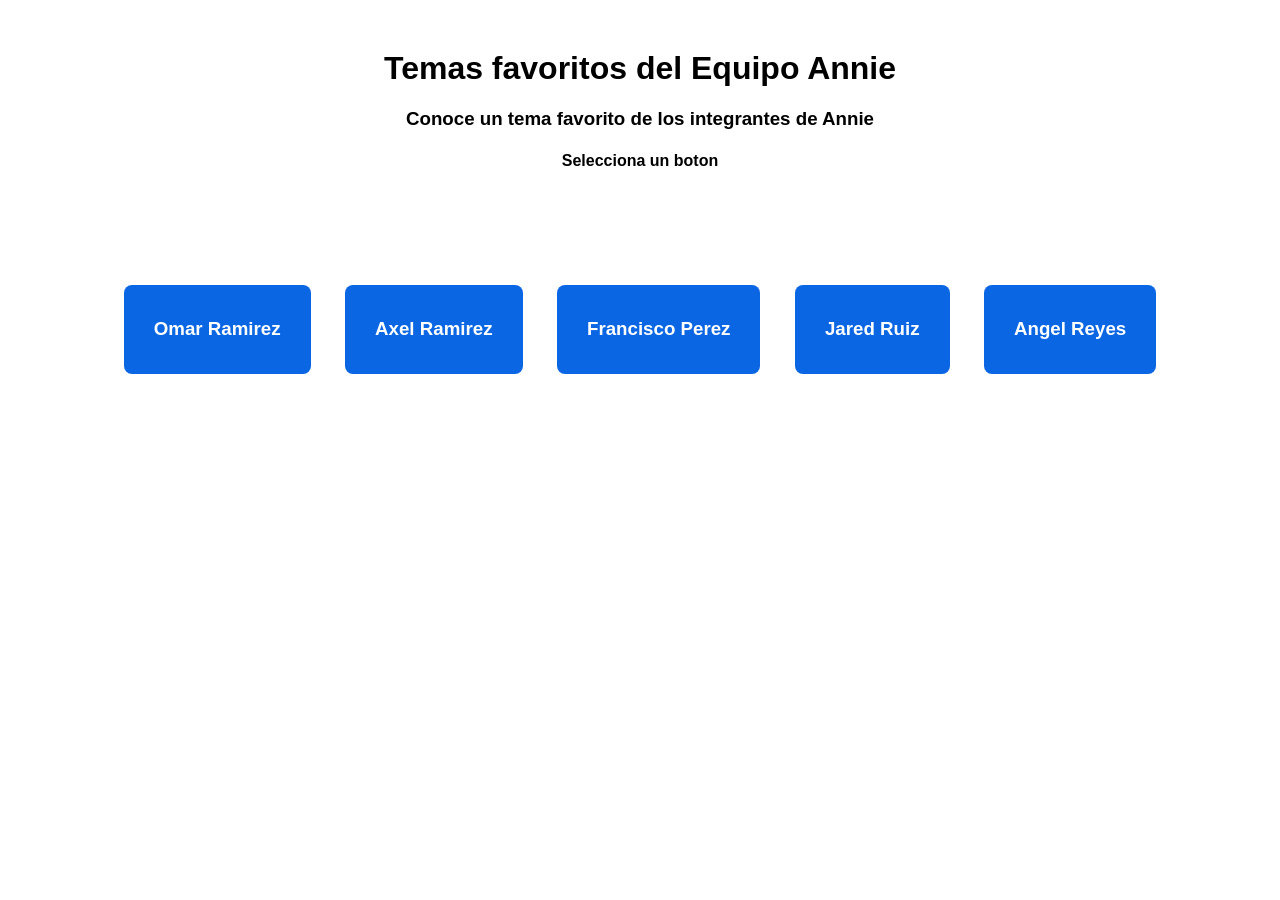
<file: index.html>
<!DOCTYPE html>
<html lang="es">
<head>
  <meta charset="UTF-8">
  <title>Temas favoritos del Equipo Annie</title>
  <link rel="stylesheet" href="index.css">
</head>
<body>
  <h1>Temas favoritos del Equipo Annie</h1>
  <h3>Conoce un tema favorito de los integrantes de Annie</h3>
  <h4>Selecciona un boton</h4>
  <div class="botones">
    <button onclick="window.location.href='Omar/Omar.html'"><h3>Omar Ramirez</h3></button>
    <button onclick="window.location.href='Axel/Axel.html'"><h3>Axel Ramirez</h3></button>
    <button onclick="window.location.href='Francisco/Francisco.html'"><h3>Francisco Perez</h3></button>
    <button onclick="window.location.href='Jared/Jared.html'"><h3>Jared Ruiz</h3></button>
    <button onclick="window.location.href='Angel/Angel.html'"><h3>Angel Reyes</h3></button>
  </div>
</body>
</html>
</file>
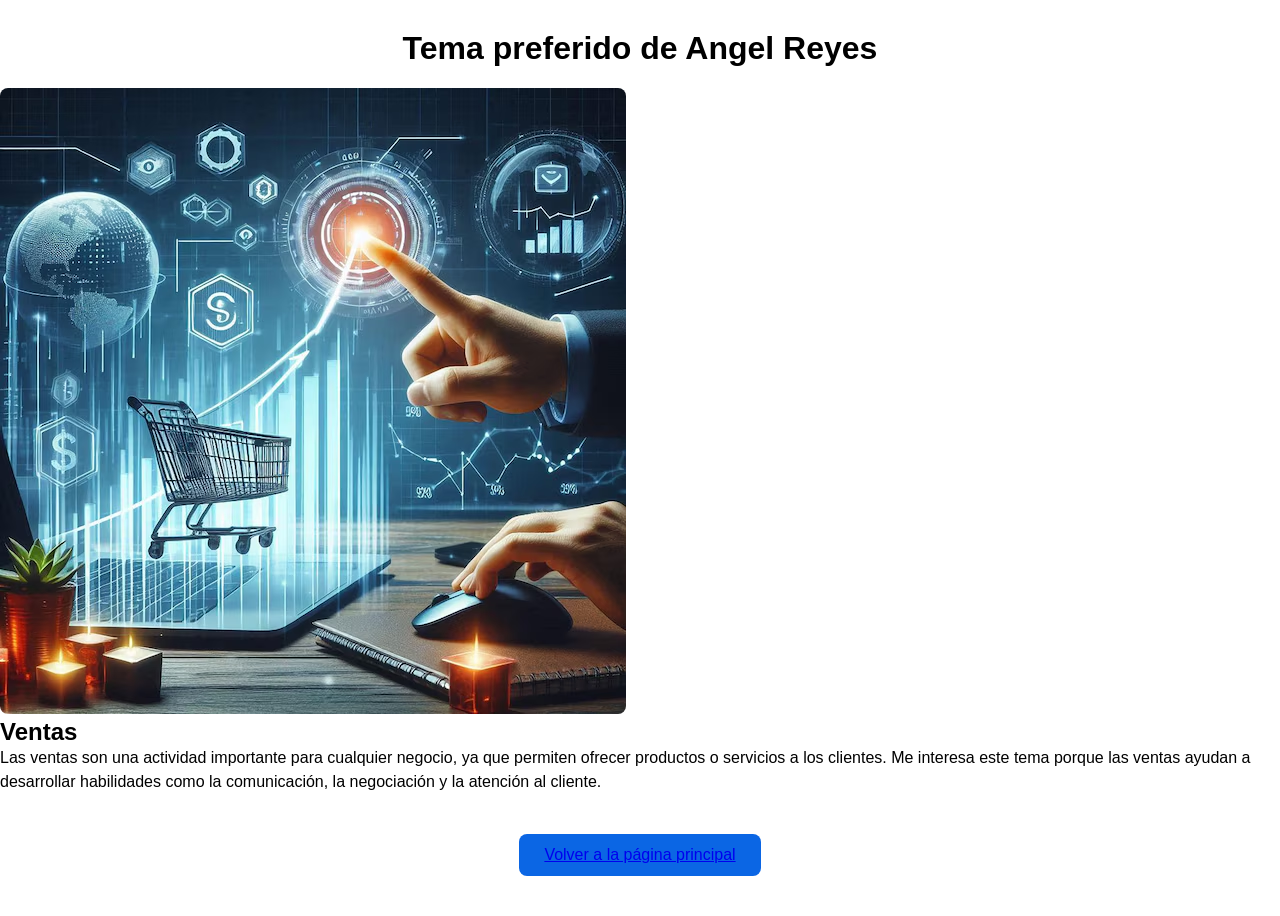
<file: Angel/Angel.html>
<!DOCTYPE html>
<html lang="es">
<head>
  <meta charset="UTF-8">
  <title>Tema preferido de Angel Reyes</title>
  <link rel="stylesheet" href="Angel.css">
</head>

<body>

  <h1>Tema preferido de Angel Reyes</h1>

  <div class="Ventas">

    <div class="imagen">
      <img src="Ventas.jpg" alt="Imagen del tema Ventas">
    </div>

    <div class="titulo">
      Ventas
    </div>

    <div class="descripcion">
      Las ventas son una actividad importante para cualquier negocio, ya que permiten
      ofrecer productos o servicios a los clientes. Me interesa este tema porque las
      ventas ayudan a desarrollar habilidades como la comunicación, la negociación
      y la atención al cliente.
    </div>

  </div>

  <div class="volver">
    <button><a href="EquipoAnnie/index.html">Volver a la página principal</a></button>
  </div>

</body>
</html>
</file>
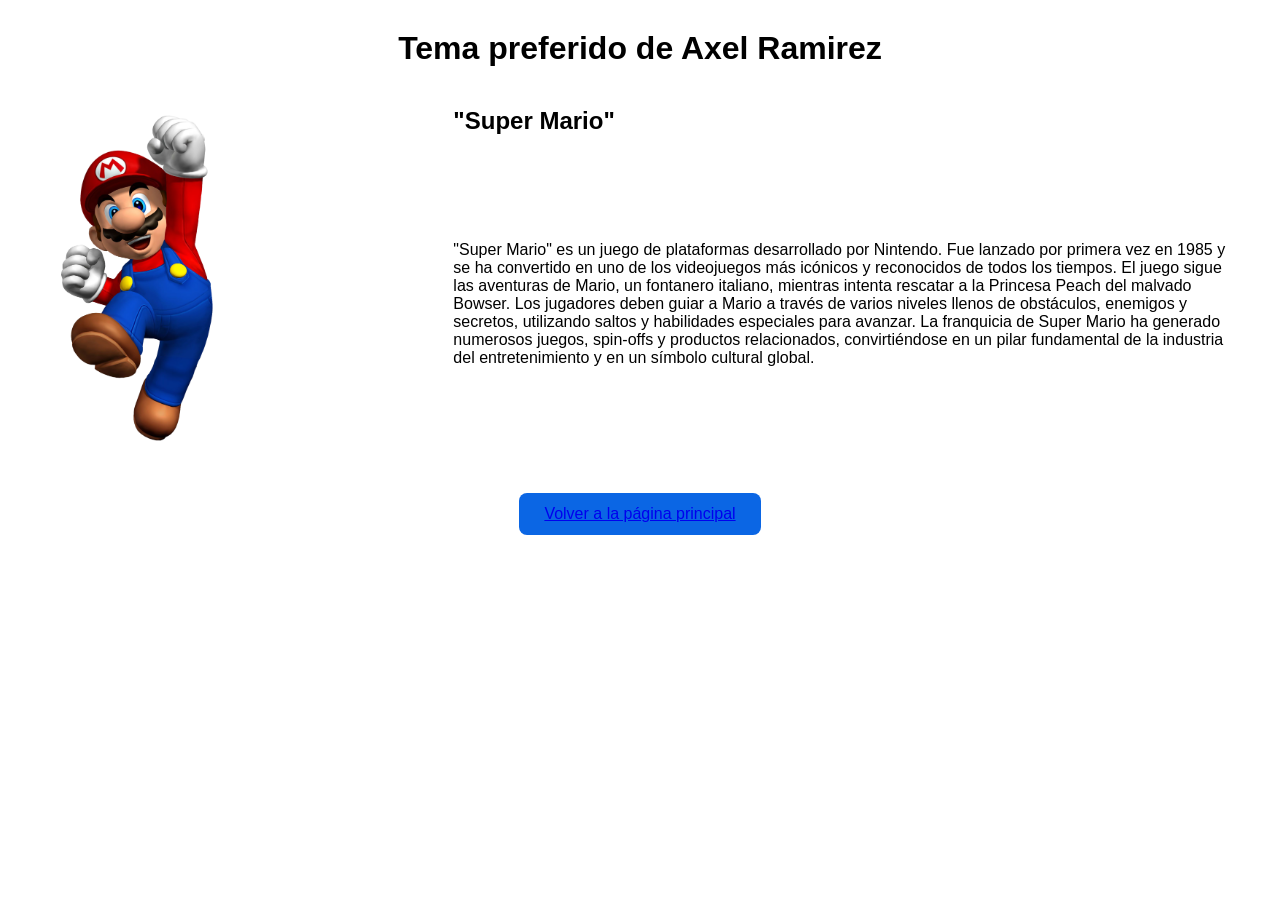
<file: Axel/Axel.html>
<!DOCTYPE html>
<html lang="es">
<head>
  <meta charset="UTF-8">
  <title>Tema preferido de Axel Ramirez</title>
  <link rel="stylesheet" href="Axel.css">
</head>
<body>
  <h1>Tema preferido de Axel Ramirez</h1>

  <div class="contenedor">
    
    <div class="imagen">
      <img src="Mario.png" alt="Imagen del tema Juegos">
    </div>

    <div class="titulo">"Super Mario"</div>

    <div class="descripcion">
      
      "Super Mario" es un juego de plataformas desarrollado por Nintendo. Fue lanzado por primera vez en 1985 y se ha convertido en uno de los videojuegos más icónicos y reconocidos de todos los tiempos. El juego sigue las aventuras de Mario, un fontanero italiano, mientras intenta rescatar a la Princesa Peach del malvado Bowser. Los jugadores deben guiar a Mario a través de varios niveles llenos de obstáculos, enemigos y secretos, utilizando saltos y habilidades especiales para avanzar. La franquicia de Super Mario ha generado numerosos juegos, spin-offs y productos relacionados, convirtiéndose en un pilar fundamental de la industria del entretenimiento y en un símbolo cultural global.
    </div>
  </div>

  
  <div class="volver">
    <button><a href="EquipoAnnie/index.html">Volver a la página principal</a></button>
  </div>
</body>
</html>
</file>
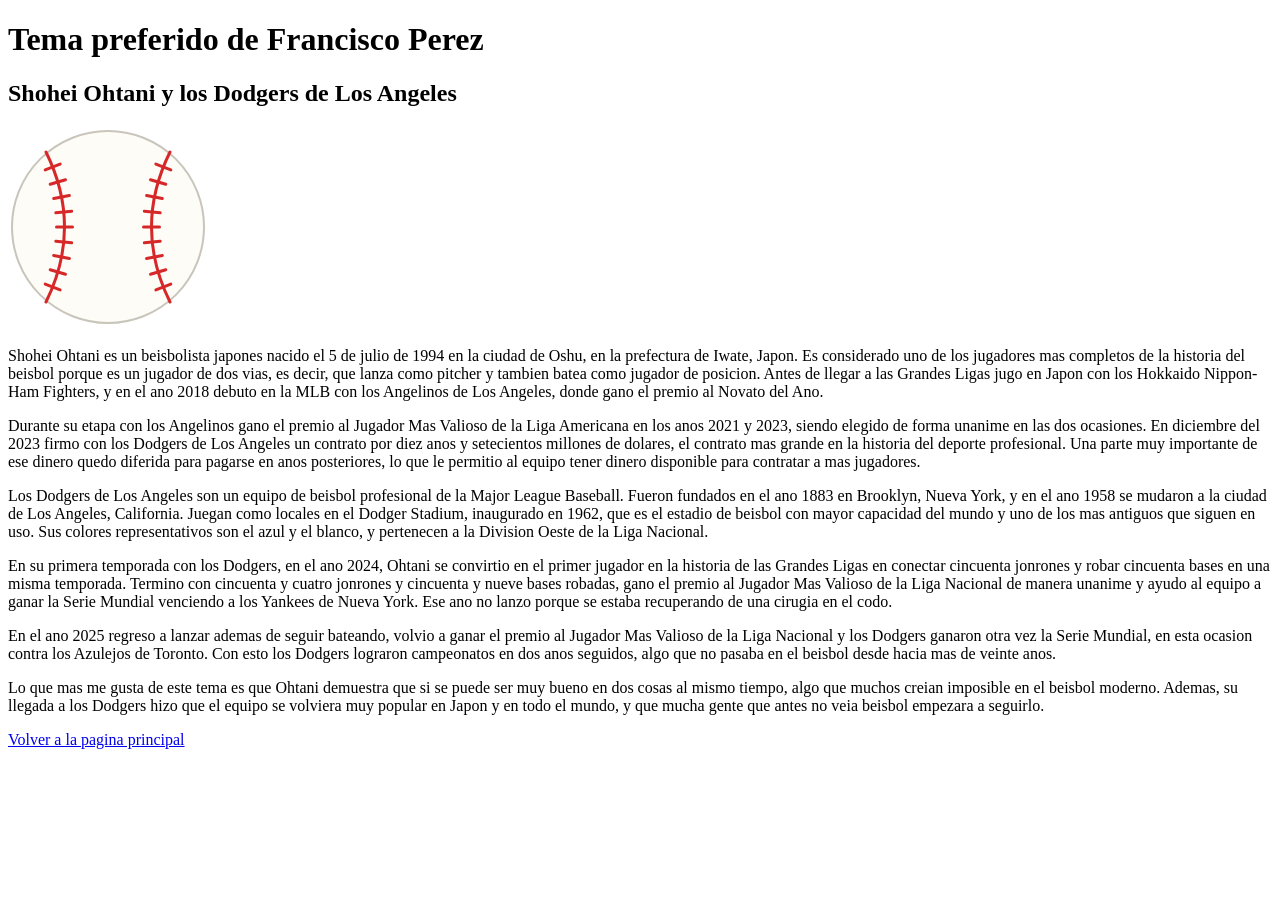
<file: Francisco/Francisco.html>
<!DOCTYPE html>
<html lang="es">
<head>
  <meta charset="UTF-8">
  <title>Tema preferido de Francisco Perez</title>
</head>
<body>

  <h1>Tema preferido de Francisco Perez</h1>

  <h2>Shohei Ohtani y los Dodgers de Los Angeles</h2>

  <p>
    <img src="pelota.svg" alt="Dibujo de una pelota de beisbol" width="200" height="200">
  </p>

  <p>
    Shohei Ohtani es un beisbolista japones nacido el 5 de julio de 1994 en la ciudad de
    Oshu, en la prefectura de Iwate, Japon. Es considerado uno de los jugadores mas
    completos de la historia del beisbol porque es un jugador de dos vias, es decir, que
    lanza como pitcher y tambien batea como jugador de posicion. Antes de llegar a las
    Grandes Ligas jugo en Japon con los Hokkaido Nippon-Ham Fighters, y en el ano 2018
    debuto en la MLB con los Angelinos de Los Angeles, donde gano el premio al Novato del Ano.
  </p>

  <p>
    Durante su etapa con los Angelinos gano el premio al Jugador Mas Valioso de la Liga
    Americana en los anos 2021 y 2023, siendo elegido de forma unanime en las dos ocasiones.
    En diciembre del 2023 firmo con los Dodgers de Los Angeles un contrato por diez anos y
    setecientos millones de dolares, el contrato mas grande en la historia del deporte
    profesional. Una parte muy importante de ese dinero quedo diferida para pagarse en anos
    posteriores, lo que le permitio al equipo tener dinero disponible para contratar a mas
    jugadores.
  </p>

  <p>
    Los Dodgers de Los Angeles son un equipo de beisbol profesional de la Major League
    Baseball. Fueron fundados en el ano 1883 en Brooklyn, Nueva York, y en el ano 1958 se
    mudaron a la ciudad de Los Angeles, California. Juegan como locales en el Dodger Stadium,
    inaugurado en 1962, que es el estadio de beisbol con mayor capacidad del mundo y uno de
    los mas antiguos que siguen en uso. Sus colores representativos son el azul y el blanco,
    y pertenecen a la Division Oeste de la Liga Nacional.
  </p>

  <p>
    En su primera temporada con los Dodgers, en el ano 2024, Ohtani se convirtio en el primer
    jugador en la historia de las Grandes Ligas en conectar cincuenta jonrones y robar
    cincuenta bases en una misma temporada. Termino con cincuenta y cuatro jonrones y
    cincuenta y nueve bases robadas, gano el premio al Jugador Mas Valioso de la Liga
    Nacional de manera unanime y ayudo al equipo a ganar la Serie Mundial venciendo a los
    Yankees de Nueva York. Ese ano no lanzo porque se estaba recuperando de una cirugia en
    el codo.
  </p>

  <p>
    En el ano 2025 regreso a lanzar ademas de seguir bateando, volvio a ganar el premio al
    Jugador Mas Valioso de la Liga Nacional y los Dodgers ganaron otra vez la Serie Mundial,
    en esta ocasion contra los Azulejos de Toronto. Con esto los Dodgers lograron campeonatos
    en dos anos seguidos, algo que no pasaba en el beisbol desde hacia mas de veinte anos.
  </p>

  <p>
    Lo que mas me gusta de este tema es que Ohtani demuestra que si se puede ser muy bueno en
    dos cosas al mismo tiempo, algo que muchos creian imposible en el beisbol moderno.
    Ademas, su llegada a los Dodgers hizo que el equipo se volviera muy popular en Japon y en
    todo el mundo, y que mucha gente que antes no veia beisbol empezara a seguirlo.
  </p>

  <p>
    <a href="../index.html">Volver a la pagina principal</a>
  </p>

</body>
</html>
</file>
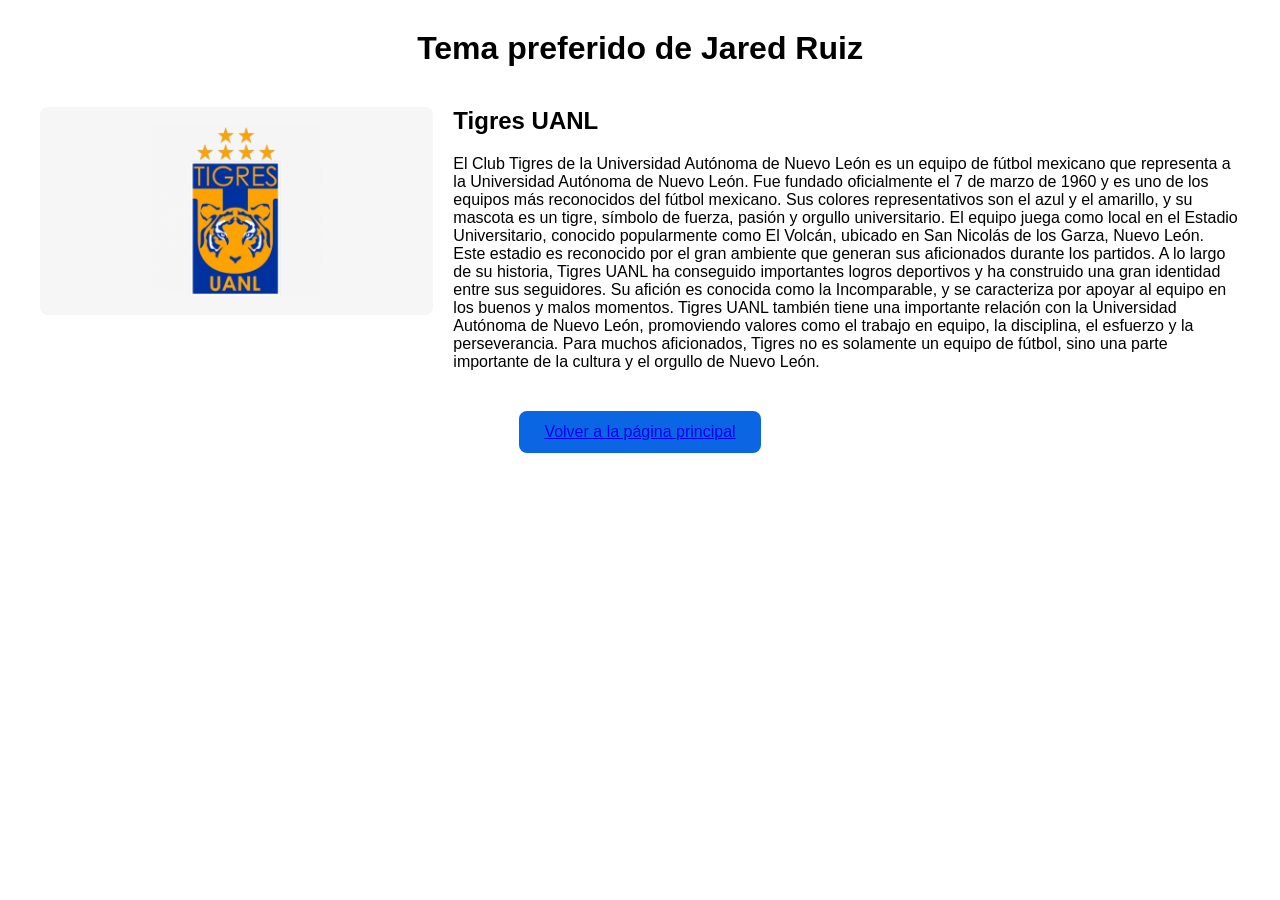
<file: Jared/Jared.html>
<!DOCTYPE html>
<html lang="es">
<head>
  <meta charset="UTF-8">
  <title>Tema preferido de Jared Ruiz</title>
  <link rel="stylesheet" href="Jared.css">
</head>
<body>
  <h1>Tema preferido de Jared Ruiz</h1>

  <div class="contenedor">
    
    <div class="imagen">
      <img src="tigres.jpg" alt="Imagen del tema Tigres UANL">
    </div>

    <div class="titulo">Tigres UANL</div>

    <div class="descripcion">
      El Club Tigres de la Universidad Autónoma de Nuevo León es un equipo de fútbol mexicano que representa a la Universidad Autónoma de Nuevo León. Fue fundado oficialmente el 7 de marzo de 1960 y es uno de los equipos más reconocidos del fútbol mexicano. Sus colores representativos son el azul y el amarillo, y su mascota es un tigre, símbolo de fuerza, pasión y orgullo universitario.

      El equipo juega como local en el Estadio Universitario, conocido popularmente como El Volcán, ubicado en San Nicolás de los Garza, Nuevo León. Este estadio es reconocido por el gran ambiente que generan sus aficionados durante los partidos.

      A lo largo de su historia, Tigres UANL ha conseguido importantes logros deportivos y ha construido una gran identidad entre sus seguidores. Su afición es conocida como la Incomparable, y se caracteriza por apoyar al equipo en los buenos y malos momentos.

      Tigres UANL también tiene una importante relación con la Universidad Autónoma de Nuevo León, promoviendo valores como el trabajo en equipo, la disciplina, el esfuerzo y la perseverancia. Para muchos aficionados, Tigres no es solamente un equipo de fútbol, sino una parte importante de la cultura y el orgullo de Nuevo León.

    </div>
  </div>

  
  <div class="volver">
    <button><a href="EquipoAnnie/index.html">Volver a la página principal</a></button>
  </div>
</body>
</file>
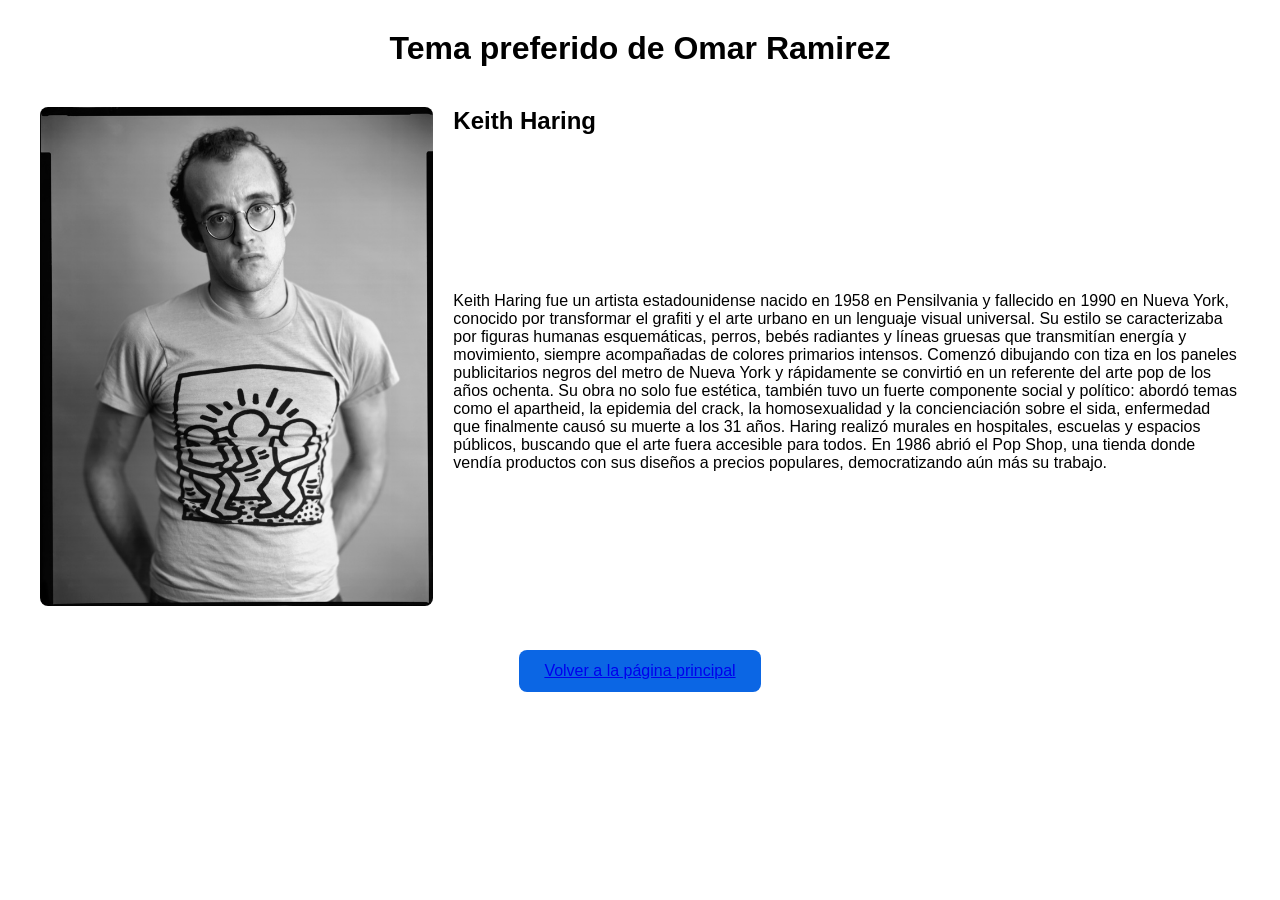
<file: Omar/Omar.html>
<!DOCTYPE html>
<html lang="es">
<head>
  <meta charset="UTF-8">
  <title>Tema preferido de Omar Ramirez</title>
  <link rel="stylesheet" href="Omar.css">
</head>
<body>
  <h1>Tema preferido de Omar Ramirez</h1>

  <div class="contenedor">
    
    <div class="imagen">
      <img src="keith.jpg" alt="Imagen del tema Música">
    </div>

    <div class="titulo">Keith Haring</div>

    <div class="descripcion">
      Keith Haring fue un artista estadounidense nacido en 1958 en Pensilvania y fallecido en 1990 en Nueva York, conocido por transformar el grafiti y el arte urbano en un lenguaje visual universal. Su estilo se caracterizaba por figuras humanas esquemáticas, perros, bebés radiantes y líneas gruesas que transmitían energía y movimiento, siempre acompañadas de colores primarios intensos. Comenzó dibujando con tiza en los paneles publicitarios negros del metro de Nueva York y rápidamente se convirtió en un referente del arte pop de los años ochenta.

Su obra no solo fue estética, también tuvo un fuerte componente social y político: abordó temas como el apartheid, la epidemia del crack, la homosexualidad y la concienciación sobre el sida, enfermedad que finalmente causó su muerte a los 31 años. Haring realizó murales en hospitales, escuelas y espacios públicos, buscando que el arte fuera accesible para todos. En 1986 abrió el Pop Shop, una tienda donde vendía productos con sus diseños a precios populares, democratizando aún más su trabajo.
      
    </div>
  </div>

  
  <div class="volver">
<button><a href="EquipoAnnie/index.html">Volver a la página principal</a></button>
  </div>
</body>
</html>
</file>
<file: index.css>
body {
  background-color: white;
  color: black;
  font-family: Arial, sans-serif;
  text-align: center;
  margin: 0;
  padding: 0;
}

h1 {
  margin-top: 50px;
}

.botones {
  margin-top: 100px;
}

button {
  background-color: rgb(11, 102, 228);
  color: white;
  border: none;
  padding: 15px 30px;
  margin: 15px;
  font-size: 16px;
  cursor: pointer;
  border-radius: 8px;
  transition: background-color 0.3s;
}

button:hover {
  background-color: darkgreen;
}
</file>
<file: Angel/Angel.css>
body {
  background-color: white;
  color: black;
  font-family: Arial, sans-serif;
  margin: 0;
  padding: 0;
}

h1 {
  text-align: center;
  margin-top: 30px;
}

.contenedor {
  display: grid;
  grid-template-columns: 1fr 2fr;
  grid-template-rows: auto auto;
  gap: 20px;
  margin: 40px;
  align-items: start;
}

.imagen {
  grid-row: 1 / span 2;
}

.imagen img {
  max-width: 100%;
  border-radius: 8px;
}

.titulo {
  grid-column: 2;
  font-size: 24px;
  font-weight: bold;
}

.descripcion {
  grid-column: 2;
  font-size: 16px;
  line-height: 1.5;
}

.volver {
  text-align: center;
  margin: 40px;
}

.volver button {
  background-color: rgb(11, 102, 228);
  color: white;
  border: none;
  padding: 12px 25px;
  font-size: 16px;
  cursor: pointer;
  border-radius: 8px;
  transition: background-color 0.3s;
}

.volver button:hover {
  background-color: darkgreen;
}
</file>
<file: Axel/Axel.css>
body {
  background-color: white;
  color: black;
  font-family: Arial, sans-serif;
  margin: 0;
  padding: 0;
}

h1 {
  text-align: center;
  margin-top: 30px;
}

.contenedor {
  display: grid;
  grid-template-columns: 1fr 2fr;
  grid-template-rows: auto auto;
  gap: 20px;
  margin: 40px;
  align-items: start;
}

.imagen {
  grid-row: 1 / span 2;
}

.imagen img {
  max-width: 50%;
  height: auto;
  border-radius: 10px;
}

.titulo {
  grid-column: 2;
  font-size: 24px;
  font-weight: bold;
}

.descripcion {
  grid-column: 2;
  font-size: 16px;
}

.volver {
  text-align: center;
  margin: 40px;
}

.volver button {
  background-color: rgb(11, 102, 228);
  color: white;
  border: none;
  padding: 12px 25px;
  font-size: 16px;
  cursor: pointer;
  border-radius: 8px;
  transition: background-color 0.3s;
}

.volver button:hover {
  background-color: darkgreen;
}
</file>
<file: Jared/Jared.css>
body {
  background-color: white;
  color: black;
  font-family: Arial, sans-serif;
  margin: 0;
  padding: 0;
}

h1 {
  text-align: center;
  margin-top: 30px;
}

.contenedor {
  display: grid;
  grid-template-columns: 1fr 2fr;
  grid-template-rows: auto auto;
  gap: 20px;
  margin: 40px;
  align-items: start;
}

.imagen {
  grid-row: 1 / span 2;
}

.imagen img {
  max-width: 100%;
  border-radius: 8px;
}

.titulo {
  grid-column: 2;
  font-size: 24px;
  font-weight: bold;
}

.descripcion {
  grid-column: 2;
  font-size: 16px;
}

.volver {
  text-align: center;
  margin: 40px;
}

.volver button {
  background-color: rgb(11, 102, 228);
  color: white;
  border: none;
  padding: 12px 25px;
  font-size: 16px;
  cursor: pointer;
  border-radius: 8px;
  transition: background-color 0.3s;
}

.volver button:hover {
  background-color: darkgreen;
}
</file>
<file: Omar/Omar.css>
body {
  background-color: white;
  color: black;
  font-family: Arial, sans-serif;
  margin: 0;
  padding: 0;
}

h1 {
  text-align: center;
  margin-top: 30px;
}

.contenedor {
  display: grid;
  grid-template-columns: 1fr 2fr;
  grid-template-rows: auto auto;
  gap: 20px;
  margin: 40px;
  align-items: start;
}

.imagen {
  grid-row: 1 / span 2;
}

.imagen img {
  max-width: 100%;
  border-radius: 8px;
}

.titulo {
  grid-column: 2;
  font-size: 24px;
  font-weight: bold;
}

.descripcion {
  grid-column: 2;
  font-size: 16px;
}

.volver {
  text-align: center;
  margin: 40px;
}

.volver button {
  background-color: rgb(11, 102, 228);
  color: white;
  border: none;
  padding: 12px 25px;
  font-size: 16px;
  cursor: pointer;
  border-radius: 8px;
  transition: background-color 0.3s;
}

.volver button:hover {
  background-color: darkgreen;
}
</file>
